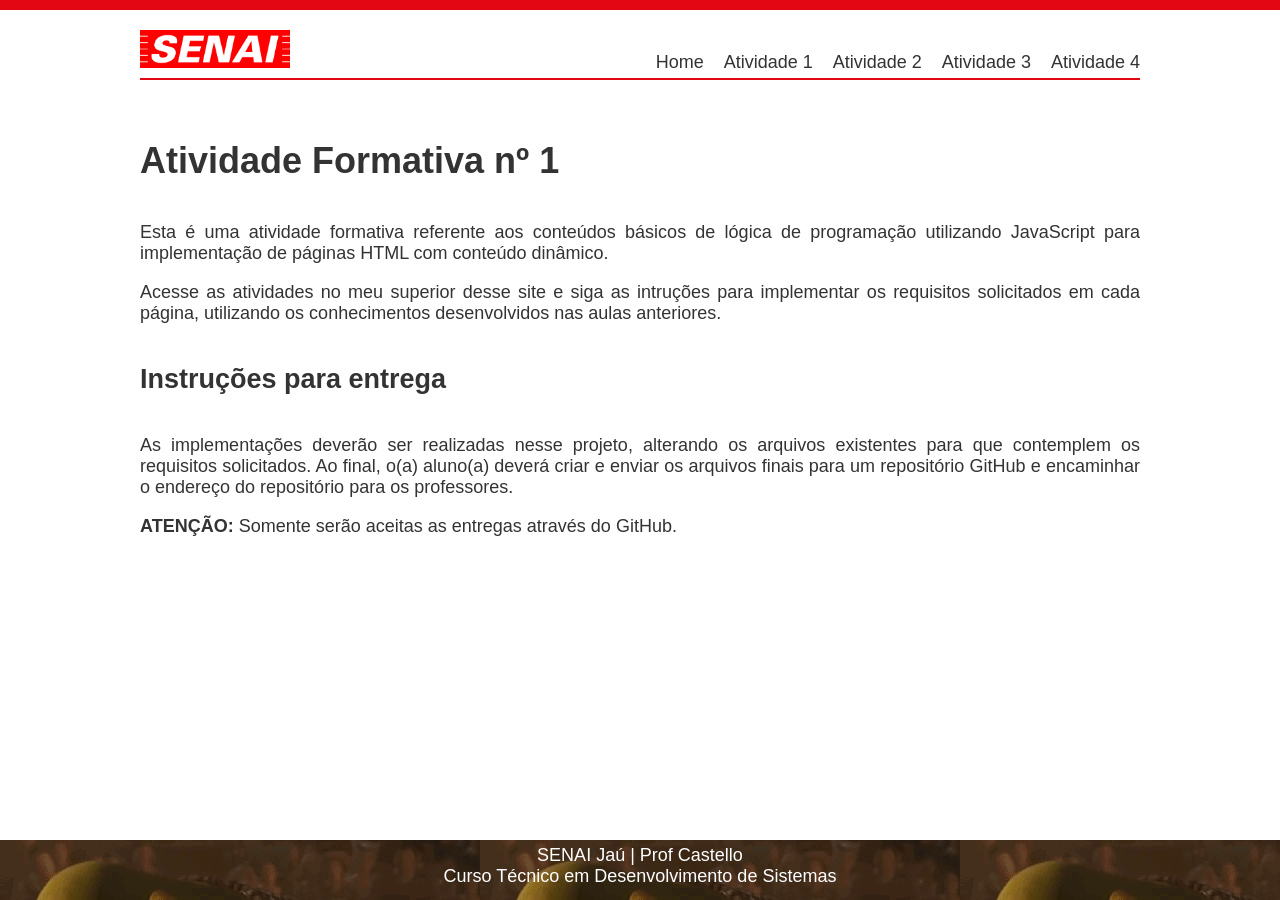
<file: index.html>
<!DOCTYPE html>
<html lang="pt-br">
<head>
    <meta charset="UTF-8">
    <meta http-equiv="X-UA-Compatible" content="IE=edge">
    <meta name="viewport" content="width=device-width, initial-scale=1.0">
    <link rel="stylesheet" type="text/css" href="css/styles.css" />
    <title>Atividade Formativa 01</title>
</head>
<body>
    <header>
        <div id="faixa-superior"></div>
        <div id="menu">
            <a href="index.html">
                <img id="logo" src="img/logo.png" alt="Logotipo SENAI" />
            </a>
            <nav>
                <a href="index.html">Home</a>
                <a href="atividade1.html">Atividade 1</a>
                <a href="atividade2.html">Atividade 2</a>
                <a href="atividade3.html">Atividade 3</a>
                <a href="atividade4.html">Atividade 4</a>
            </nav>
        </div>
    </header>

    <div id="container">
        <h1>Atividade Formativa nº 1</h1>

        <p>
            Esta é uma atividade formativa referente aos conteúdos básicos 
            de lógica de programação utilizando JavaScript para implementação 
            de páginas HTML com conteúdo dinâmico.
        </p>
        <p>
            Acesse as atividades no meu superior desse site e siga as intruções 
            para implementar os requisitos solicitados em cada página, utilizando 
            os conhecimentos desenvolvidos nas aulas anteriores.
        </p>

        <h2>Instruções para entrega</h2>

        <p>
            As implementações deverão ser realizadas nesse projeto, alterando os 
            arquivos existentes para que contemplem os requisitos solicitados. Ao 
            final, o(a) aluno(a) deverá criar e enviar os arquivos finais para um 
            repositório GitHub e encaminhar o endereço do repositório para os 
            professores.
        </p>

        <p>
            <span class="negrito">ATENÇÃO:</span> Somente serão aceitas as entregas 
            através do GitHub.
        </p>
    </div>

    <footer>
        SENAI Jaú | Prof Castello<br/>
        Curso Técnico em Desenvolvimento de Sistemas
    </footer>    
</body>
</html>
</file>
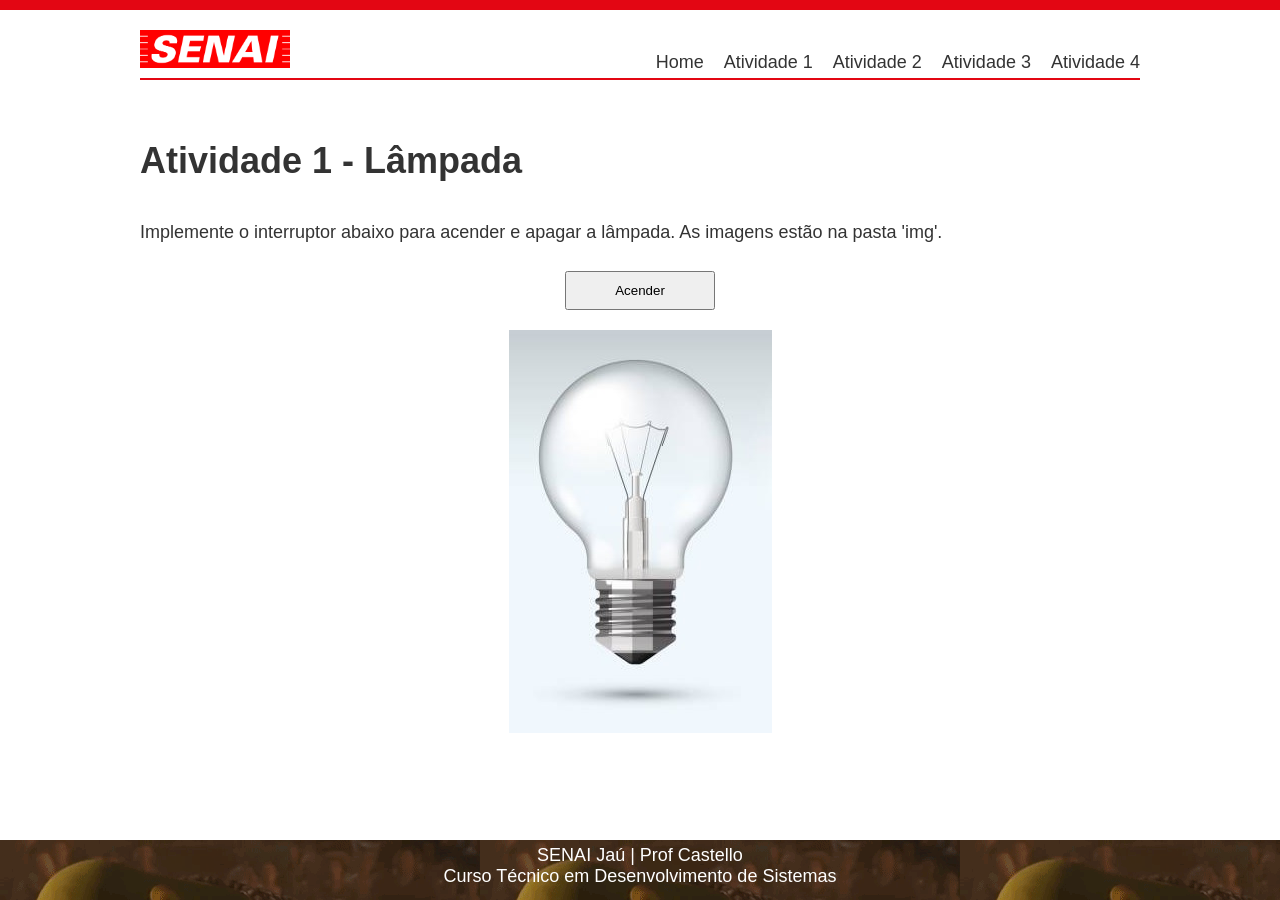
<file: atividade1.html>
<!DOCTYPE html>
<html lang="pt-br">

<head>
    <meta charset="UTF-8">
    <meta http-equiv="X-UA-Compatible" content="IE=edge">
    <meta name="viewport" content="width=device-width, initial-scale=1.0">
    <link rel="stylesheet" type="text/css" href="css/styles.css" />
    <title>Atividade Formativa 01 - Atividade 1</title>
</head>

<body>
    <header>
        <div id="faixa-superior"></div>
        <div id="menu">
            <a href="index.html">
                <img id="logo" src="img/logo.png" alt="Logotipo SENAI" />
            </a>
            <nav>
                <a href="index.html">Home</a>
                <a href="atividade1.html">Atividade 1</a>
                <a href="atividade2.html">Atividade 2</a>
                <a href="atividade3.html">Atividade 3</a>
                <a href="atividade4.html">Atividade 4</a>
            </nav>
        </div>
    </header>

    <div id="container">
        <h1>Atividade 1 - Lâmpada</h1>

        <p>
            Implemente o interruptor abaixo para acender e apagar
            a lâmpada. As imagens estão na pasta 'img'.
        </p>
            
        <div class="div-botoes">
            <button onclick="ligar()" id="btnEnviar" name="btnEnviar" type="button">Acender</button>  
        </div>
        
        <div id="div-lampada">
            <img id="lampada" src="img/apagada.jpg" alt="Lâmpada">
        </div>        
    </div>

    <footer>
        SENAI Jaú | Prof Castello<br />
        Curso Técnico em Desenvolvimento de Sistemas
    </footer>
</body>
<script src="js/scripts.js"></script>
</html>
</file>
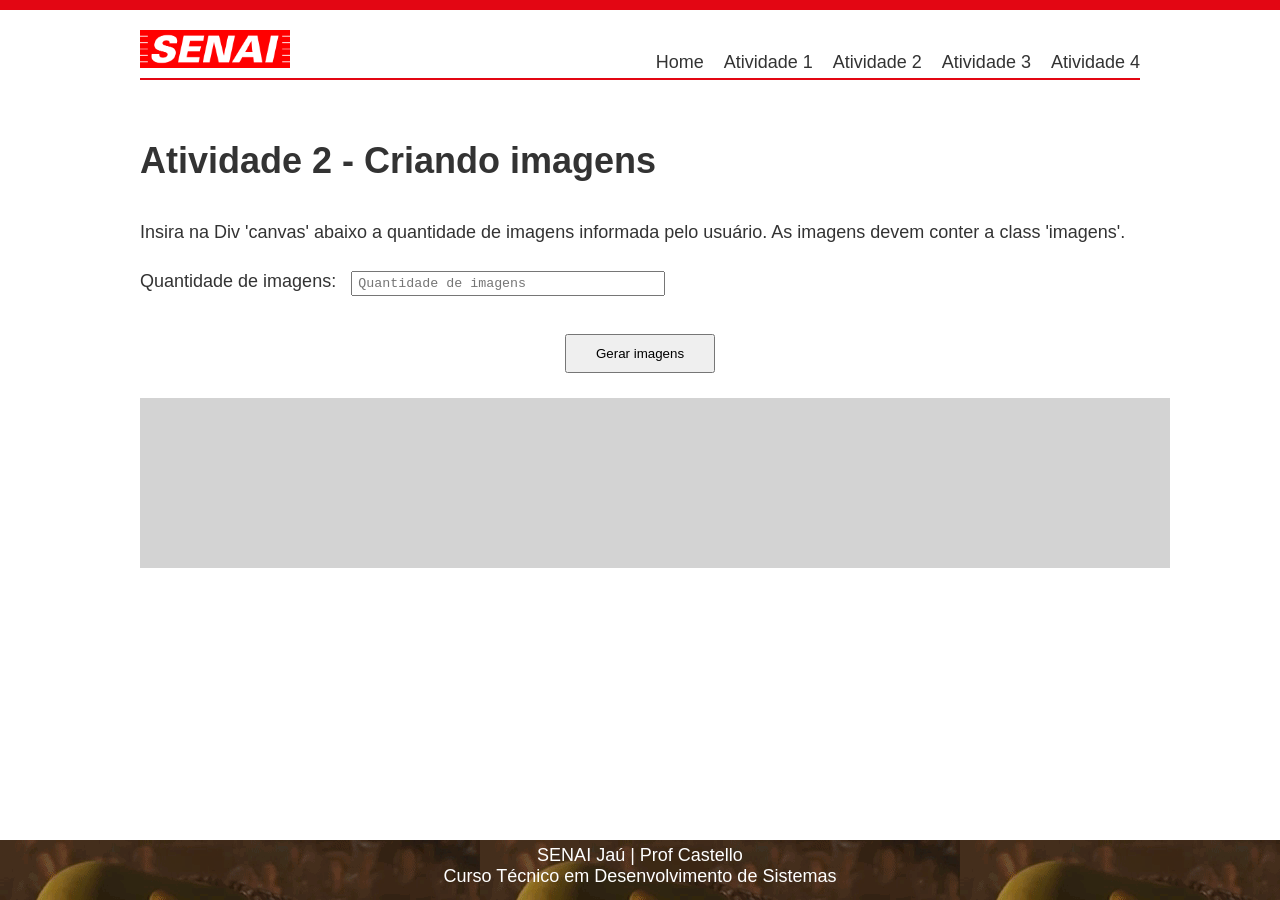
<file: atividade2.html>
<!DOCTYPE html>
<html lang="pt-br">

<head>
    <meta charset="UTF-8">
    <meta http-equiv="X-UA-Compatible" content="IE=edge">
    <meta name="viewport" content="width=device-width, initial-scale=1.0">
    <link rel="stylesheet" type="text/css" href="css/styles.css" />
    <title>Atividade Formativa 01 - Atividade 2</title>
</head>

<body>
    <header>
        <div id="faixa-superior"></div>
        <div id="menu">
            <a href="index.html">
                <img id="logo" src="img/logo.png" alt="Logotipo SENAI" />
            </a>
            <nav>
                <a href="index.html">Home</a>
                <a href="atividade1.html">Atividade 1</a>
                <a href="atividade2.html">Atividade 2</a>
                <a href="atividade3.html">Atividade 3</a>
                <a href="atividade4.html">Atividade 4</a>
            </nav>
        </div>
    </header>

    <div id="container">
        <h1>Atividade 2 - Criando imagens</h1>

        <p>
            Insira na Div 'canvas' abaixo a quantidade de imagens informada
            pelo usuário. As imagens devem conter a class 'imagens'.
        </p>
        <p>
            <label for="inQtdImg">Quantidade de imagens:</label>
            <input id="inQtdImg" name="inQtdImg" type="number" placeholder="Quantidade de imagens" />
        </p>
            
        <div class="div-botoes">
            <button onclick="gerarImagem()" id="btnEnviar" name="btnEnviar" type="button">Gerar imagens</button>  
        </div>
        <div id="canvas">
         
        </div>        
    </div>

    <footer>
        SENAI Jaú | Prof Castello<br />
        Curso Técnico em Desenvolvimento de Sistemas
    </footer>
</body>
<script src="js/scripts.js"></script>
</html>
</file>
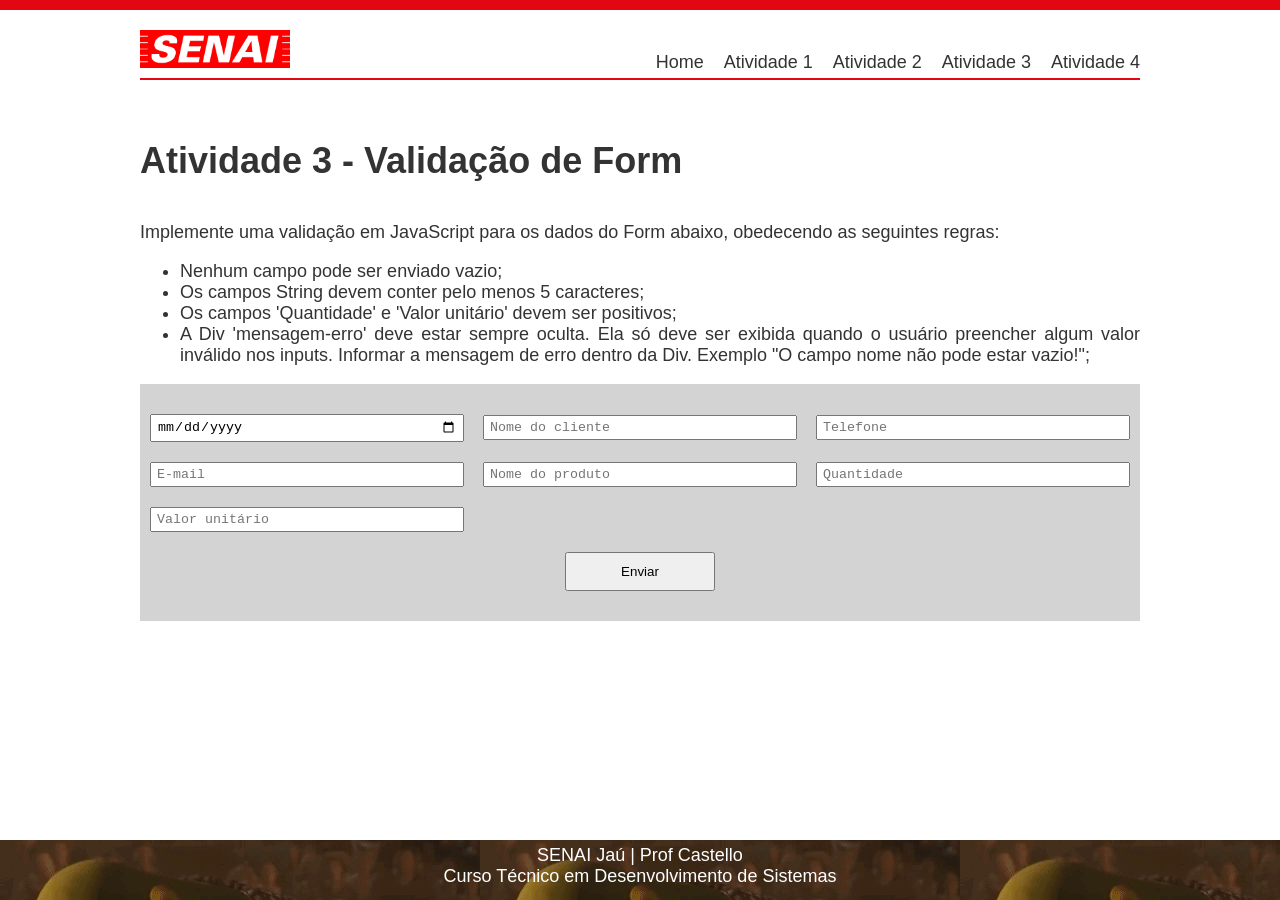
<file: atividade3.html>
<!DOCTYPE html>
<html lang="pt-br">

<head>
    <meta charset="UTF-8">
    <meta http-equiv="X-UA-Compatible" content="IE=edge">
    <meta name="viewport" content="width=device-width, initial-scale=1.0">
    <link rel="stylesheet" type="text/css" href="css/styles.css" />
    <title>Atividade Formativa 01 - Atividade 3</title>
</head>

<body>
    <header>
        <div id="faixa-superior"></div>
        <div id="menu">
            <a href="index.html">
                <img id="logo" src="img/logo.png" alt="Logotipo SENAI" />
            </a>
            <nav>
                <a href="index.html">Home</a>
                <a href="atividade1.html">Atividade 1</a>
                <a href="atividade2.html">Atividade 2</a>
                <a href="atividade3.html">Atividade 3</a>
                <a href="atividade4.html">Atividade 4</a>
            </nav>
        </div>
    </header>

    <div id="container">
        <h1>Atividade 3 - Validação de Form</h1>

        <p>
            Implemente uma validação em JavaScript para os dados
            do Form abaixo, obedecendo as seguintes regras:
        </p>
        <ul>
            <li>Nenhum campo pode ser enviado vazio;</li>
            <li>Os campos String devem conter pelo menos 5 caracteres;</li>
            <li>Os campos 'Quantidade' e 'Valor unitário' devem ser positivos;</li>
            <li>A Div 'mensagem-erro' deve estar sempre oculta. Ela só deve ser 
                exibida quando o usuário preencher algum valor inválido nos inputs. 
                Informar a mensagem de erro dentro da Div. Exemplo "O campo nome não
                pode estar vazio!";
            </li>
        </ul>

        <form id="frmRegistro" name="frmRegistro" action="#">
            <input id="inData" name="inData" type="date">
            <input id="inCli" name="inCli" type="text" placeholder="Nome do cliente">
            <input id="inFone" name="inFone" type="tel" placeholder="Telefone">
            <input id="inMail" name="inMail" type="email" placeholder="E-mail">
            <input id="inProd" name="inProd" type="text" placeholder="Nome do produto">
            <input id="inQtd" name="inQtd" type="number" placeholder="Quantidade">
            <input id="inVal" name="inVal" type="number" placeholder="Valor unitário">
            <div class="div-botoes">
                <button onclick="validaForm()" id="btnEnviar" name="btnEnviar" type="button">Enviar</button>  
            </div>            
        </form>

        <div id="mensagem-erro">Mensagem de erro:</div>
    </div>

    <footer>
        SENAI Jaú | Prof Castello<br />
        Curso Técnico em Desenvolvimento de Sistemas
    </footer>
</body>
<script src="js/scripts.js"></script>
</html>
</file>
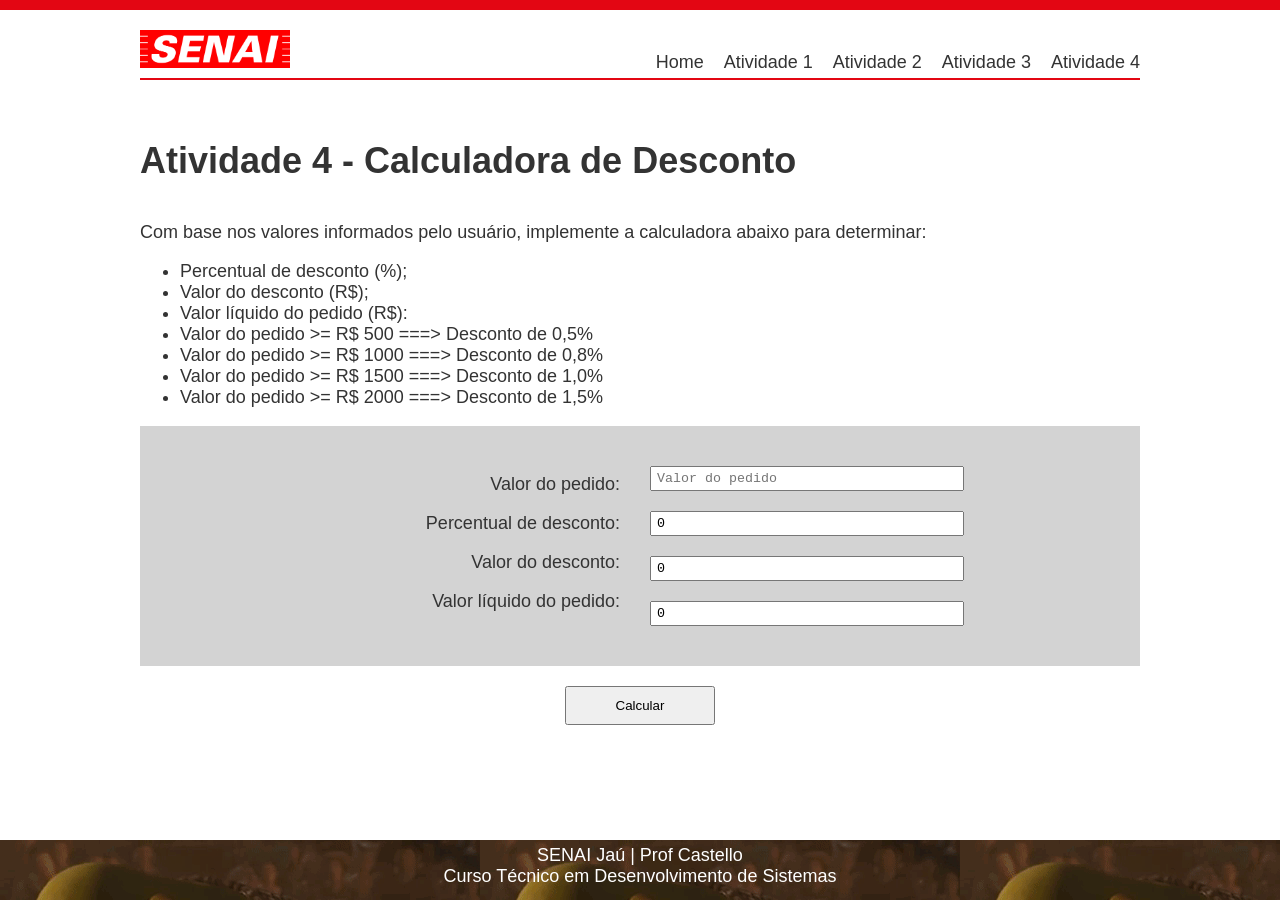
<file: atividade4.html>
<!DOCTYPE html>
<html lang="pt-br">

<head>
    <meta charset="UTF-8">
    <meta http-equiv="X-UA-Compatible" content="IE=edge">
    <meta name="viewport" content="width=device-width, initial-scale=1.0">
    <link rel="stylesheet" type="text/css" href="css/styles.css" />
    <title>Atividade Formativa 01 - Atividade 4</title>
</head>

<body>
    <header>
        <div id="faixa-superior"></div>
        <div id="menu">
            <a href="index.html">
                <img id="logo" src="img/logo.png" alt="Logotipo SENAI" />
            </a>
            <nav>
                <a href="index.html">Home</a>
                <a href="atividade1.html">Atividade 1</a>
                <a href="atividade2.html">Atividade 2</a>
                <a href="atividade3.html">Atividade 3</a>
                <a href="atividade4.html">Atividade 4</a>
            </nav>
        </div>
    </header>

    <div id="container">
        <h1>Atividade 4 - Calculadora de Desconto</h1>

        <p>
            Com base nos valores informados pelo usuário, 
            implemente a calculadora abaixo para determinar:
        </p>
        <ul>
            <li>Percentual de desconto (%);</li>
            <li>Valor do desconto (R$);</li>
            <li>Valor líquido do pedido (R$):</li>
            <li>Valor do pedido >= R$ 500 ===> Desconto de 0,5%</li>
            <li>Valor do pedido >= R$ 1000 ===> Desconto de 0,8%</li>
            <li>Valor do pedido >= R$ 1500 ===> Desconto de 1,0%</li>
            <li>Valor do pedido >= R$ 2000 ===> Desconto de 1,5%</li>
        </ul>
        
        <form id="frmCalc" name="frmCalc" action="#">
            <div id="esquerda">
                <p>
                    <label for="inValorPedido">Valor do pedido:</label>
                </p>
                <p>
                    <label for="inPercDesc">Percentual de desconto:</label>
                </p>
                <p>
                    <label for="inValDesc">Valor do desconto:</label>
                </p>
                <p>
                    <label for="inValFinal">Valor líquido do pedido:</label>
                </p>
            </div>
            <div id="direita">
                <input id="inValorPedido" name="inValorPedido" type="number" placeholder="Valor do pedido" />
                <input id="inPercDesc" name="inPercDesc" type="number" value="0" readonly />            
                <input id="inValDesc" name="inValDesc" type="number" value="0" readonly />            
                <input id="inValFinal" name="inValFinal" type="number" value="0" readonly />
            </div>
        </form>
        <div class="div-botoes">
            <button onclick="calcular()" id="btnEnviar" name="btnEnviar" type="button">Calcular</button>  
        </div>            
    </div>
    <br />

    <footer>
        SENAI Jaú | Prof Castello<br />
        Curso Técnico em Desenvolvimento de Sistemas
    </footer>
</body>
<script src="js/scripts.js"></script>
</html>
</file>
<file: css/styles.css>
body {
    margin: 0;
    padding: 0;
    font-family: 'Segoe UI', Tahoma, Geneva, Verdana, sans-serif;
    font-size: 18px;
    color: #333333;
    display: flex;
    flex-direction: column;
    height: 100vh;
}

#faixa-superior {
    background-color: #e30613;
    color: white;
    width: 100%;
    min-height: 10px;
}

#menu {
    display: flex;
    justify-content: space-between;
    max-width: 1000px;
    margin: 20px auto;
    padding-bottom: 5px;
    border-bottom: solid #e30613 2px;
}

#menu a {
    text-decoration: none;
}

#logo {
    width: 150px;
}

nav {
    align-self: flex-end;
}

nav a {
    text-decoration: none;
    padding-left: 15px;
    color: #333333;
}

nav a:hover {
    color: #e30613;
    font-weight: bold;
}

#container {
    width: 100%;
    max-width: 1000px;
    margin: 0px auto;
    text-align: justify;
}

h1, h2 {
    margin: 40px auto;
}

.negrito {
    font-weight: bold;
}

#frmRegistro {
    background-color: lightgray;
    padding: 20px 10px;
}

input {
    font-family: 'Courier New', Courier, monospace;
    padding: 3px 5px;
    width: 300px;
    margin: 10px 0px;
}

.div-botoes {
    display: flex;
    justify-content: center;
    padding: 10px 0px;
}

button {
    width: 150px;
    padding: 10px 15px;
}

#mensagem-erro {
    display: none;
    background-color: #f0abaf;
    color: red;
    padding: 10px 15px;
    margin: 15px 0px;
}
.verde{
    background: greenyellow !important;
    color: green !important
}

label {
    padding-right: 10px;
}

#canvas {
    background-color: lightgray;
    padding: 10px 15px;
    margin: 15px 0px; 
    width: 100%;
    min-height: 150px;
}

.imagens {
    height: 100px;
    padding: 10px 10px;
}

#div-lampada {
    width: 100%;
    text-align: center;
    margin: 10px auto;
}

#frmCalc {
    background-color: lightgray;
    padding: 20px 10px;
    display: flex;
    margin: 10px 0px;
}

#direita, #esquerda {
    width: 50%;
    padding: 10px 10px;
}

#direita {
    text-align: left;
}

#esquerda {
    text-align: right;
}

footer {
    background:url(../img/shrek-shrek-meme.gif);
    color: white;
    width: 100%;
    min-height: 50px;
    margin-top: auto;
    text-align: center;
    padding: 5px 0px;
}
.imagem{
    width: 200px;
}
</file>
